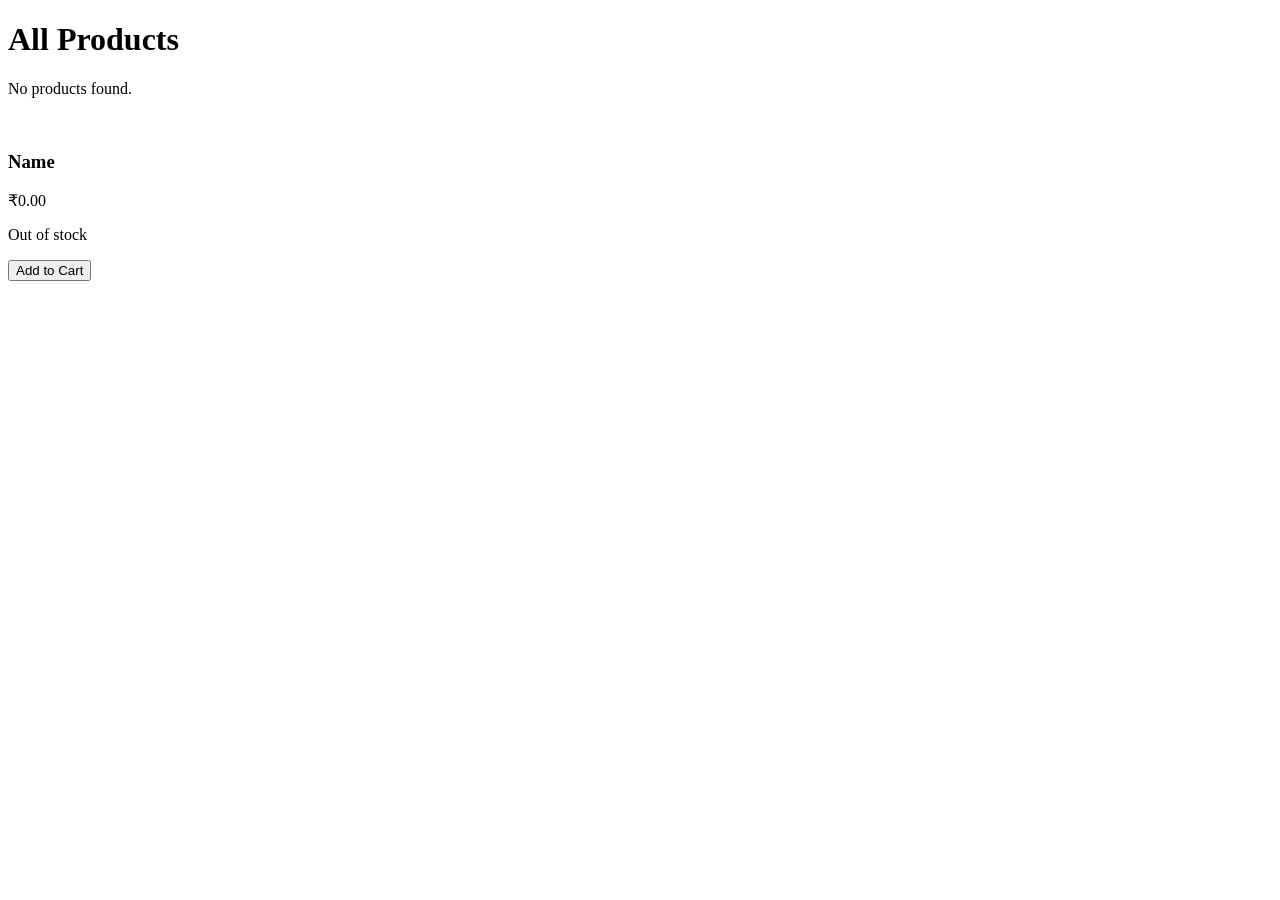
<file: src/main/resources/templates/index.html>
<!DOCTYPE html>
<html xmlns:th="http://www.thymeleaf.org">
<head>
    <meta charset="UTF-8">
    <meta name="viewport" content="width=device-width, initial-scale=1">
    <title>Simple Shop</title>
    <link rel="stylesheet" th:href="@{/style.css}">
</head>
<body>
<div th:replace="~{fragments :: header}"></div>

<main class="container">
    <div th:replace="~{fragments :: messages}"></div>

    <h1 th:text="${q != null and !q.isBlank()} ? 'Results for &quot;' + ${q} + '&quot;' : 'All Products'">All Products</h1>

    <p th:if="${products.isEmpty()}">No products found.</p>

    <div class="grid">
        <div class="card" th:each="p : ${products}">
            <a th:href="@{/product/{id}(id=${p.id})}">
                <img th:src="${p.imageUrl}" th:alt="${p.name}">
            </a>
            <div class="card-body">
                <h3><a th:href="@{/product/{id}(id=${p.id})}" th:text="${p.name}">Name</a></h3>
                <p class="price">₹<span th:text="${#numbers.formatDecimal(p.price, 1, 'COMMA', 2, 'POINT')}">0.00</span></p>
                <p class="muted" th:if="${p.stock > 0}" th:text="${p.stock} + ' in stock'"></p>
                <p class="out" th:if="${p.stock == 0}">Out of stock</p>
                <form th:action="@{/cart/add/{id}(id=${p.id})}" method="post" th:if="${p.stock > 0}">
                    <button type="submit">Add to Cart</button>
                </form>
            </div>
        </div>
    </div>
</main>
</body>
</html>
</file>
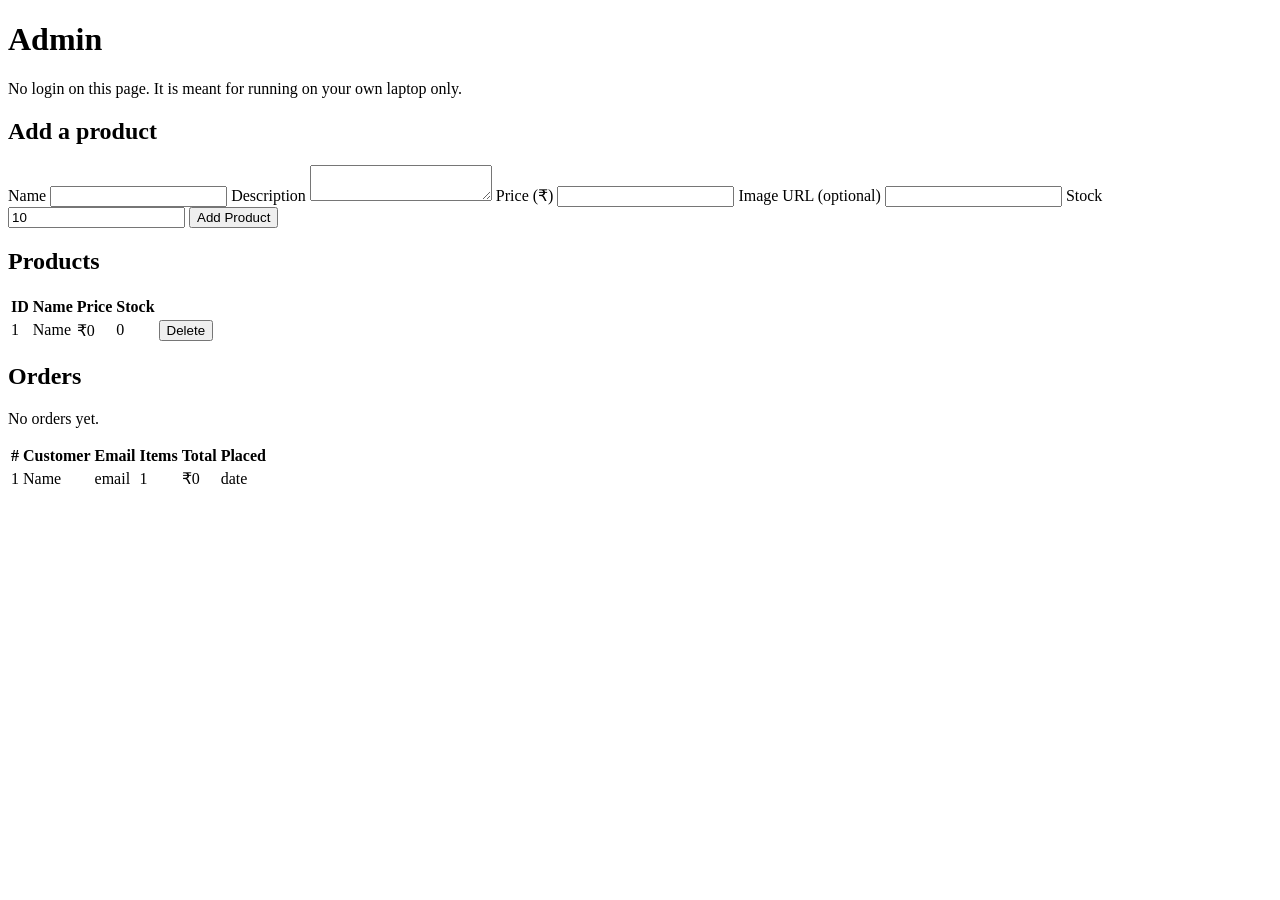
<file: src/main/resources/templates/admin.html>
<!DOCTYPE html>
<html xmlns:th="http://www.thymeleaf.org">
<head>
    <meta charset="UTF-8">
    <meta name="viewport" content="width=device-width, initial-scale=1">
    <title>Admin</title>
    <link rel="stylesheet" th:href="@{/style.css}">
</head>
<body>
<div th:replace="~{fragments :: header}"></div>

<main class="container">
    <h1>Admin</h1>
    <p class="muted">No login on this page. It is meant for running on your own laptop only.</p>

    <h2>Add a product</h2>
    <form class="form" th:action="@{/admin/products}" method="post">
        <label>Name <input type="text" name="name" required></label>
        <label>Description <textarea name="description" rows="2"></textarea></label>
        <label>Price (₹) <input type="number" name="price" step="0.01" min="0" required></label>
        <label>Image URL (optional) <input type="text" name="imageUrl"></label>
        <label>Stock <input type="number" name="stock" value="10" min="0" required></label>
        <button type="submit">Add Product</button>
    </form>

    <h2>Products</h2>
    <table>
        <thead><tr><th>ID</th><th>Name</th><th>Price</th><th>Stock</th><th></th></tr></thead>
        <tbody>
        <tr th:each="p : ${products}">
            <td th:text="${p.id}">1</td>
            <td th:text="${p.name}">Name</td>
            <td>₹<span th:text="${#numbers.formatDecimal(p.price, 1, 'COMMA', 2, 'POINT')}">0</span></td>
            <td th:text="${p.stock}">0</td>
            <td>
                <form class="inline" th:action="@{/admin/products/{id}/delete(id=${p.id})}" method="post">
                    <button type="submit" class="small danger">Delete</button>
                </form>
            </td>
        </tr>
        </tbody>
    </table>

    <h2>Orders</h2>
    <p th:if="${orders.isEmpty()}" class="muted">No orders yet.</p>
    <table th:unless="${orders.isEmpty()}">
        <thead><tr><th>#</th><th>Customer</th><th>Email</th><th>Items</th><th>Total</th><th>Placed</th></tr></thead>
        <tbody>
        <tr th:each="o : ${orders}">
            <td><a th:href="@{/order/{id}(id=${o.id})}" th:text="${o.id}">1</a></td>
            <td th:text="${o.customerName}">Name</td>
            <td th:text="${o.email}">email</td>
            <td th:text="${o.items.size()}">1</td>
            <td>₹<span th:text="${#numbers.formatDecimal(o.total, 1, 'COMMA', 2, 'POINT')}">0</span></td>
            <td th:text="${#temporals.format(o.createdAt, 'dd MMM yyyy HH:mm')}">date</td>
        </tr>
        </tbody>
    </table>
</main>
</body>
</html>
</file>
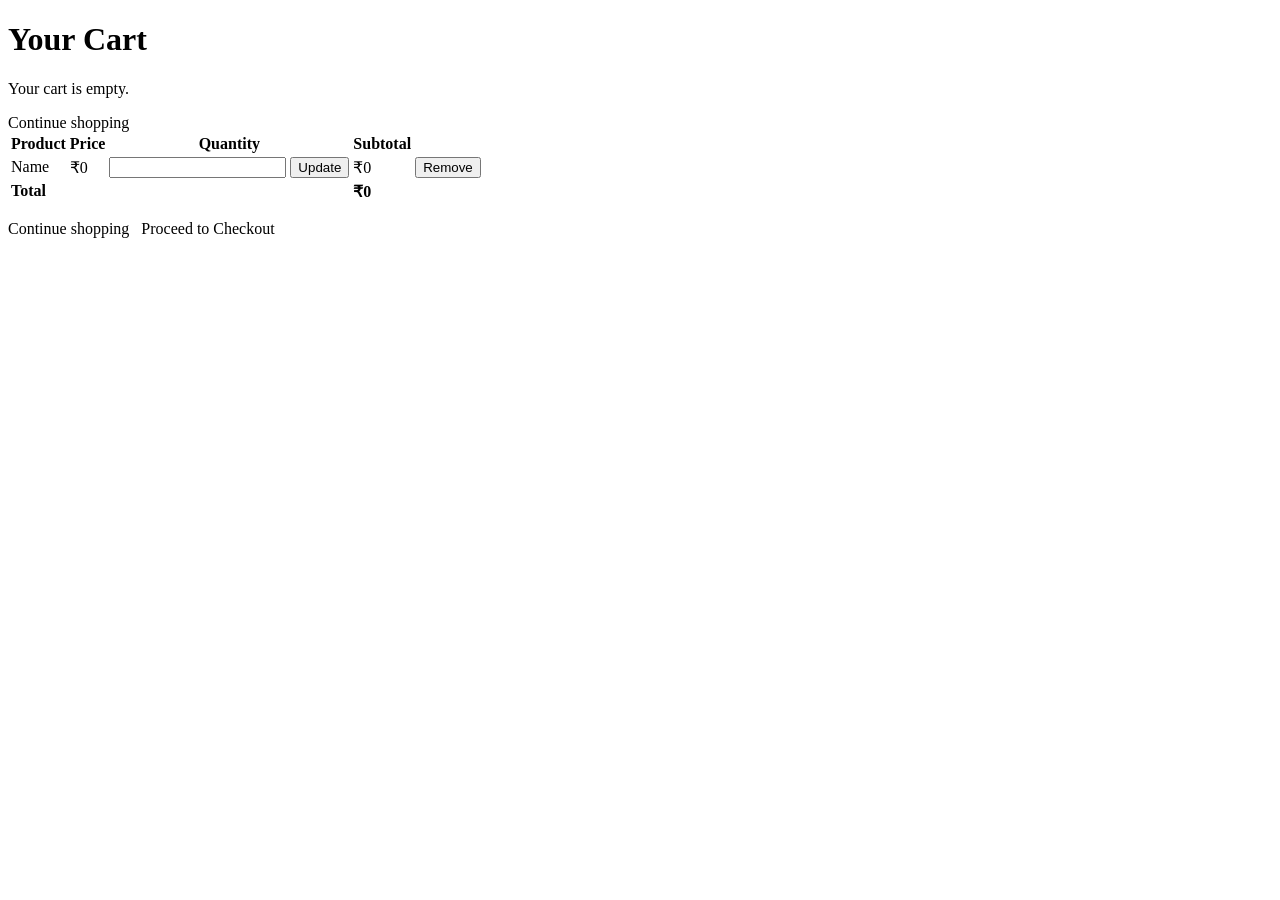
<file: src/main/resources/templates/cart.html>
<!DOCTYPE html>
<html xmlns:th="http://www.thymeleaf.org">
<head>
    <meta charset="UTF-8">
    <meta name="viewport" content="width=device-width, initial-scale=1">
    <title>Your Cart</title>
    <link rel="stylesheet" th:href="@{/style.css}">
</head>
<body>
<div th:replace="~{fragments :: header}"></div>

<main class="container">
    <div th:replace="~{fragments :: messages}"></div>

    <h1>Your Cart</h1>

    <div th:if="${lines.isEmpty()}">
        <p>Your cart is empty.</p>
        <a class="btn" th:href="@{/}">Continue shopping</a>
    </div>

    <div th:unless="${lines.isEmpty()}">
        <table>
            <thead>
            <tr><th>Product</th><th>Price</th><th>Quantity</th><th>Subtotal</th><th></th></tr>
            </thead>
            <tbody>
            <tr th:each="line : ${lines}">
                <td th:text="${line.product.name}">Name</td>
                <td>₹<span th:text="${#numbers.formatDecimal(line.product.price, 1, 'COMMA', 2, 'POINT')}">0</span></td>
                <td>
                    <form class="inline" th:action="@{/cart/update/{id}(id=${line.product.id})}" method="post">
                        <input type="number" name="qty" th:value="${line.quantity}" min="0" th:max="${line.product.stock}">
                        <button type="submit" class="small">Update</button>
                    </form>
                </td>
                <td>₹<span th:text="${#numbers.formatDecimal(line.subtotal, 1, 'COMMA', 2, 'POINT')}">0</span></td>
                <td>
                    <form class="inline" th:action="@{/cart/remove/{id}(id=${line.product.id})}" method="post">
                        <button type="submit" class="small danger">Remove</button>
                    </form>
                </td>
            </tr>
            </tbody>
            <tfoot>
            <tr>
                <td colspan="3" class="right"><strong>Total</strong></td>
                <td colspan="2"><strong>₹<span th:text="${#numbers.formatDecimal(total, 1, 'COMMA', 2, 'POINT')}">0</span></strong></td>
            </tr>
            </tfoot>
        </table>

        <p>
            <a th:href="@{/}">Continue shopping</a>
            &nbsp;
            <a class="btn" th:href="@{/checkout}">Proceed to Checkout</a>
        </p>
    </div>
</main>
</body>
</html>
</file>
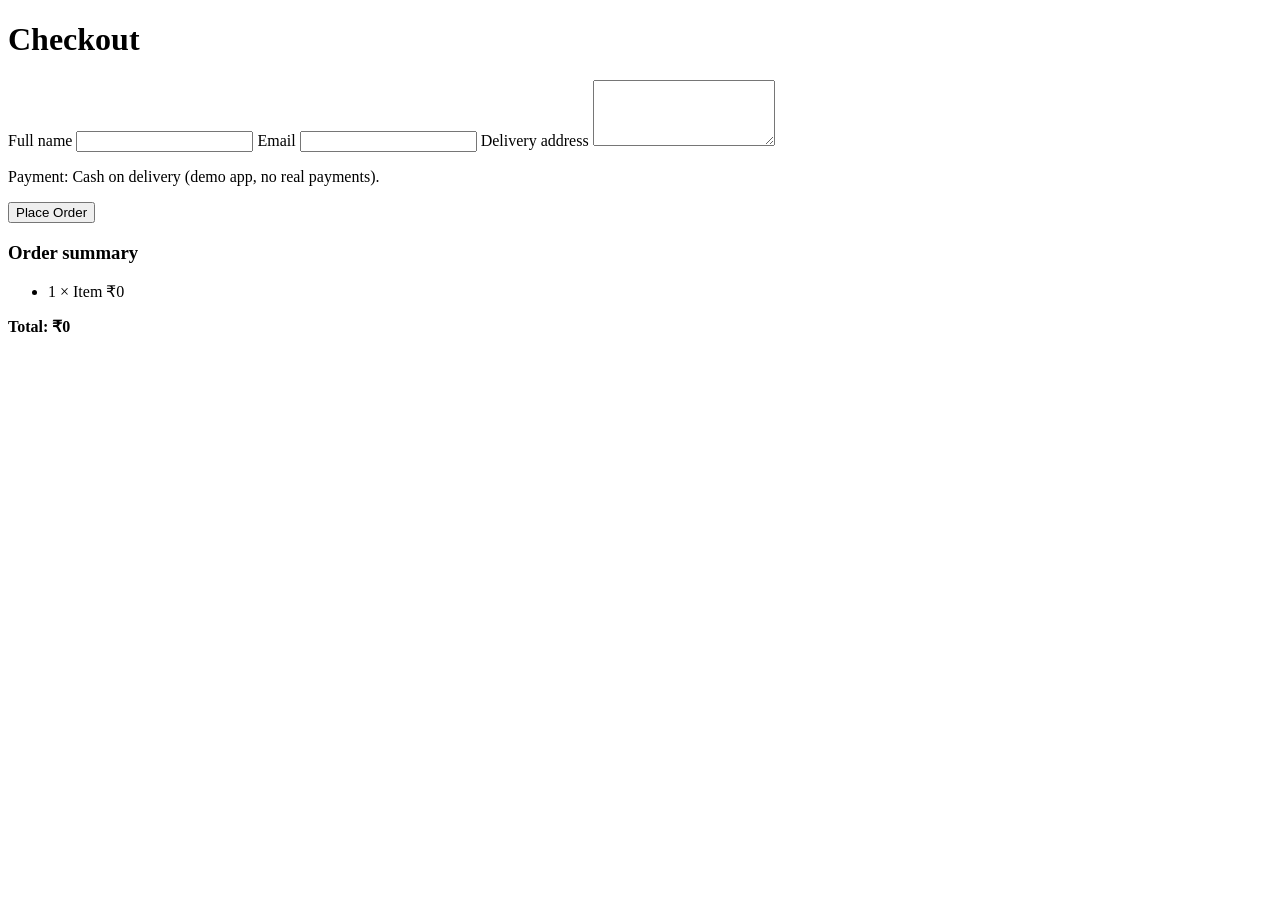
<file: src/main/resources/templates/checkout.html>
<!DOCTYPE html>
<html xmlns:th="http://www.thymeleaf.org">
<head>
    <meta charset="UTF-8">
    <meta name="viewport" content="width=device-width, initial-scale=1">
    <title>Checkout</title>
    <link rel="stylesheet" th:href="@{/style.css}">
</head>
<body>
<div th:replace="~{fragments :: header}"></div>

<main class="container">
    <div th:replace="~{fragments :: messages}"></div>

    <h1>Checkout</h1>

    <div class="two-col">
        <form class="form" th:action="@{/checkout}" method="post">
            <label>Full name
                <input type="text" name="name" required>
            </label>
            <label>Email
                <input type="email" name="email" required>
            </label>
            <label>Delivery address
                <textarea name="address" rows="4" required></textarea>
            </label>
            <p class="muted">Payment: Cash on delivery (demo app, no real payments).</p>
            <button type="submit">Place Order</button>
        </form>

        <div class="summary">
            <h3>Order summary</h3>
            <ul>
                <li th:each="line : ${lines}">
                    <span th:text="${line.quantity} + ' × ' + ${line.product.name}">1 × Item</span>
                    <span>₹<span th:text="${#numbers.formatDecimal(line.subtotal, 1, 'COMMA', 2, 'POINT')}">0</span></span>
                </li>
            </ul>
            <p><strong>Total: ₹<span th:text="${#numbers.formatDecimal(total, 1, 'COMMA', 2, 'POINT')}">0</span></strong></p>
        </div>
    </div>
</main>
</body>
</html>
</file>
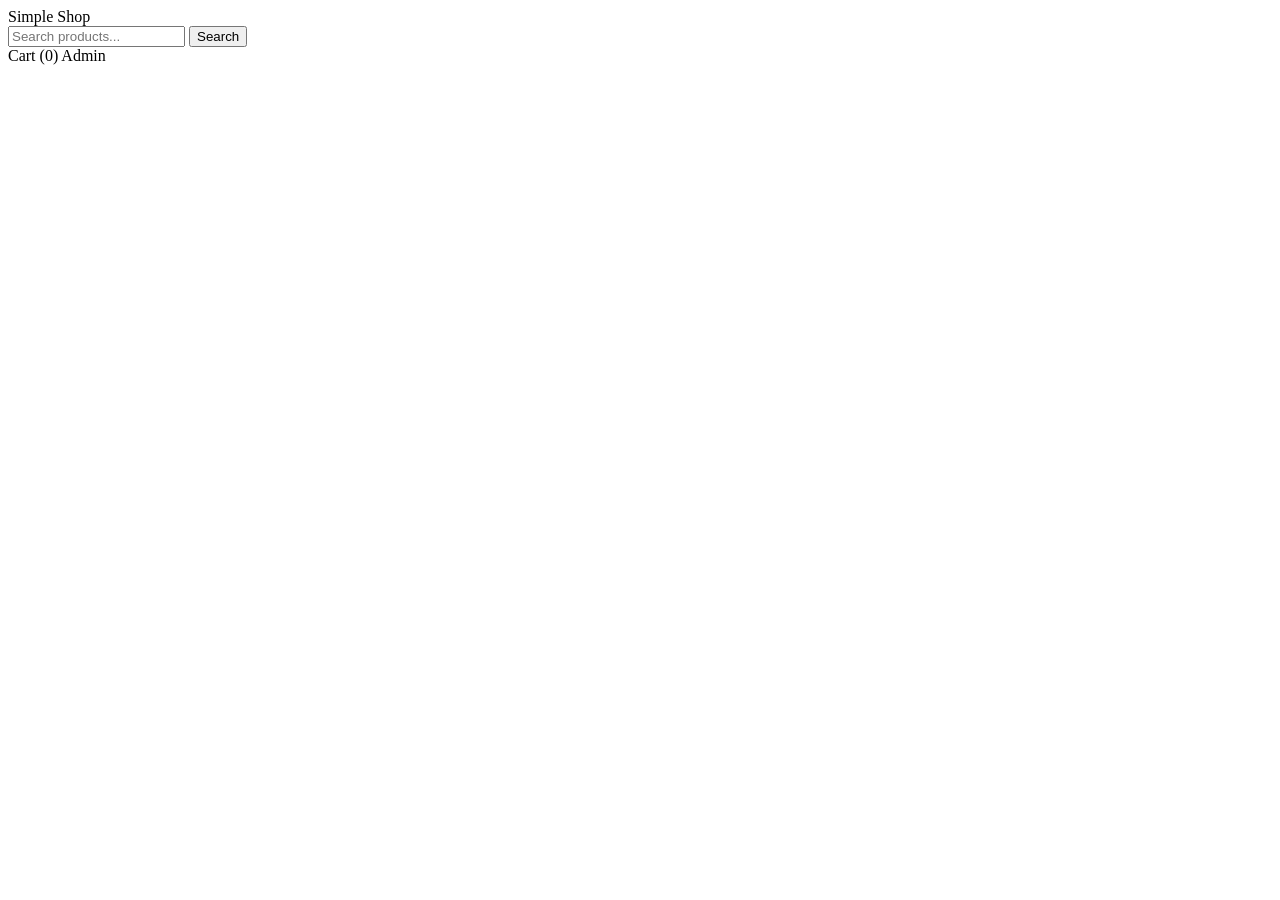
<file: src/main/resources/templates/fragments.html>
<!DOCTYPE html>
<html xmlns:th="http://www.thymeleaf.org">
<body>

<header th:fragment="header">
    <nav class="nav">
        <a class="brand" th:href="@{/}">Simple Shop</a>
        <form class="search" th:action="@{/}" method="get">
            <input type="text" name="q" placeholder="Search products..." th:value="${q}">
            <button type="submit">Search</button>
        </form>
        <div class="links">
            <a th:href="@{/cart}">Cart (<span th:text="${cartCount}">0</span>)</a>
            <a th:href="@{/admin}">Admin</a>
        </div>
    </nav>
</header>

<div th:fragment="messages">
    <div class="alert success" th:if="${message}" th:text="${message}"></div>
    <div class="alert error" th:if="${error}" th:text="${error}"></div>
</div>

</body>
</html>
</file>
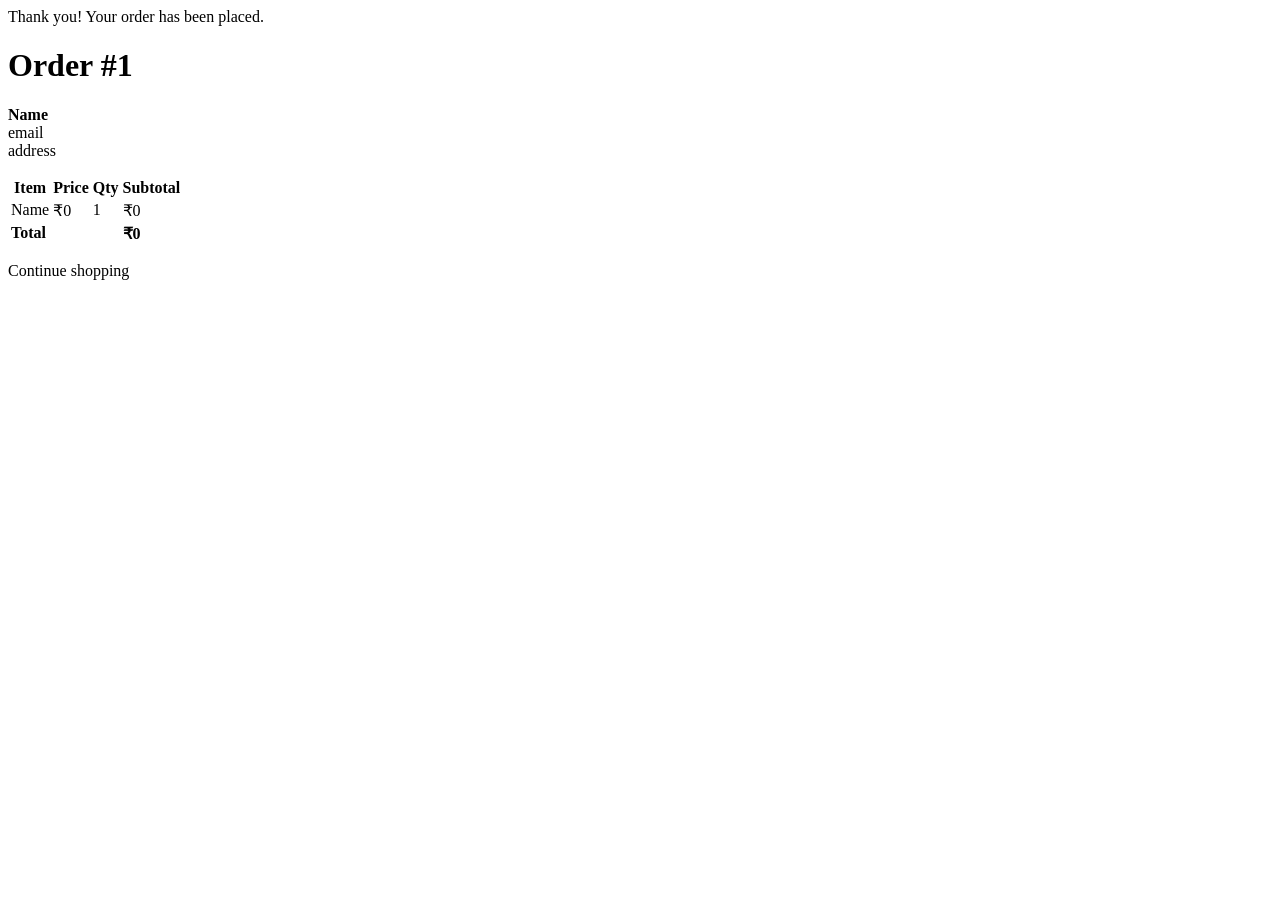
<file: src/main/resources/templates/order.html>
<!DOCTYPE html>
<html xmlns:th="http://www.thymeleaf.org">
<head>
    <meta charset="UTF-8">
    <meta name="viewport" content="width=device-width, initial-scale=1">
    <title>Order Confirmed</title>
    <link rel="stylesheet" th:href="@{/style.css}">
</head>
<body>
<div th:replace="~{fragments :: header}"></div>

<main class="container">
    <div class="alert success">Thank you! Your order has been placed.</div>

    <h1>Order #<span th:text="${order.id}">1</span></h1>
    <p>
        <strong th:text="${order.customerName}">Name</strong><br>
        <span th:text="${order.email}">email</span><br>
        <span th:text="${order.address}">address</span>
    </p>

    <table>
        <thead>
        <tr><th>Item</th><th>Price</th><th>Qty</th><th>Subtotal</th></tr>
        </thead>
        <tbody>
        <tr th:each="item : ${order.items}">
            <td th:text="${item.productName}">Name</td>
            <td>₹<span th:text="${#numbers.formatDecimal(item.price, 1, 'COMMA', 2, 'POINT')}">0</span></td>
            <td th:text="${item.quantity}">1</td>
            <td>₹<span th:text="${#numbers.formatDecimal(item.subtotal, 1, 'COMMA', 2, 'POINT')}">0</span></td>
        </tr>
        </tbody>
        <tfoot>
        <tr>
            <td colspan="3" class="right"><strong>Total</strong></td>
            <td><strong>₹<span th:text="${#numbers.formatDecimal(order.total, 1, 'COMMA', 2, 'POINT')}">0</span></strong></td>
        </tr>
        </tfoot>
    </table>

    <p><a class="btn" th:href="@{/}">Continue shopping</a></p>
</main>
</body>
</html>
</file>
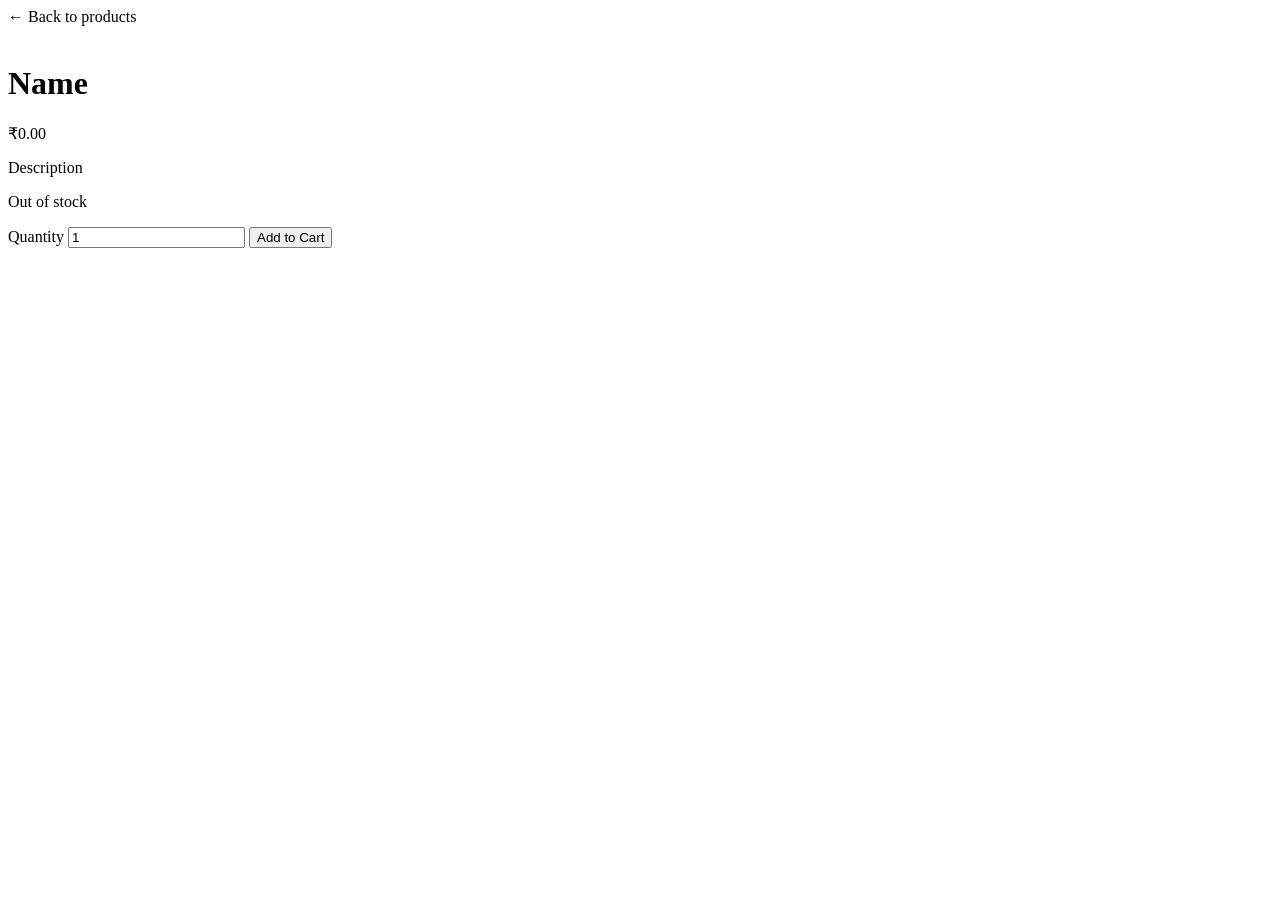
<file: src/main/resources/templates/product.html>
<!DOCTYPE html>
<html xmlns:th="http://www.thymeleaf.org">
<head>
    <meta charset="UTF-8">
    <meta name="viewport" content="width=device-width, initial-scale=1">
    <title th:text="${product.name}">Product</title>
    <link rel="stylesheet" th:href="@{/style.css}">
</head>
<body>
<div th:replace="~{fragments :: header}"></div>

<main class="container">
    <a th:href="@{/}">&larr; Back to products</a>

    <div class="detail">
        <img th:src="${product.imageUrl}" th:alt="${product.name}">
        <div>
            <h1 th:text="${product.name}">Name</h1>
            <p class="price">₹<span th:text="${#numbers.formatDecimal(product.price, 1, 'COMMA', 2, 'POINT')}">0.00</span></p>
            <p th:text="${product.description}">Description</p>
            <p class="muted" th:if="${product.stock > 0}" th:text="${product.stock} + ' in stock'"></p>
            <p class="out" th:if="${product.stock == 0}">Out of stock</p>

            <form th:action="@{/cart/add/{id}(id=${product.id})}" method="post" th:if="${product.stock > 0}">
                <label>Quantity
                    <input type="number" name="qty" value="1" min="1" th:max="${product.stock}">
                </label>
                <button type="submit">Add to Cart</button>
            </form>
        </div>
    </div>
</main>
</body>
</html>
</file>
